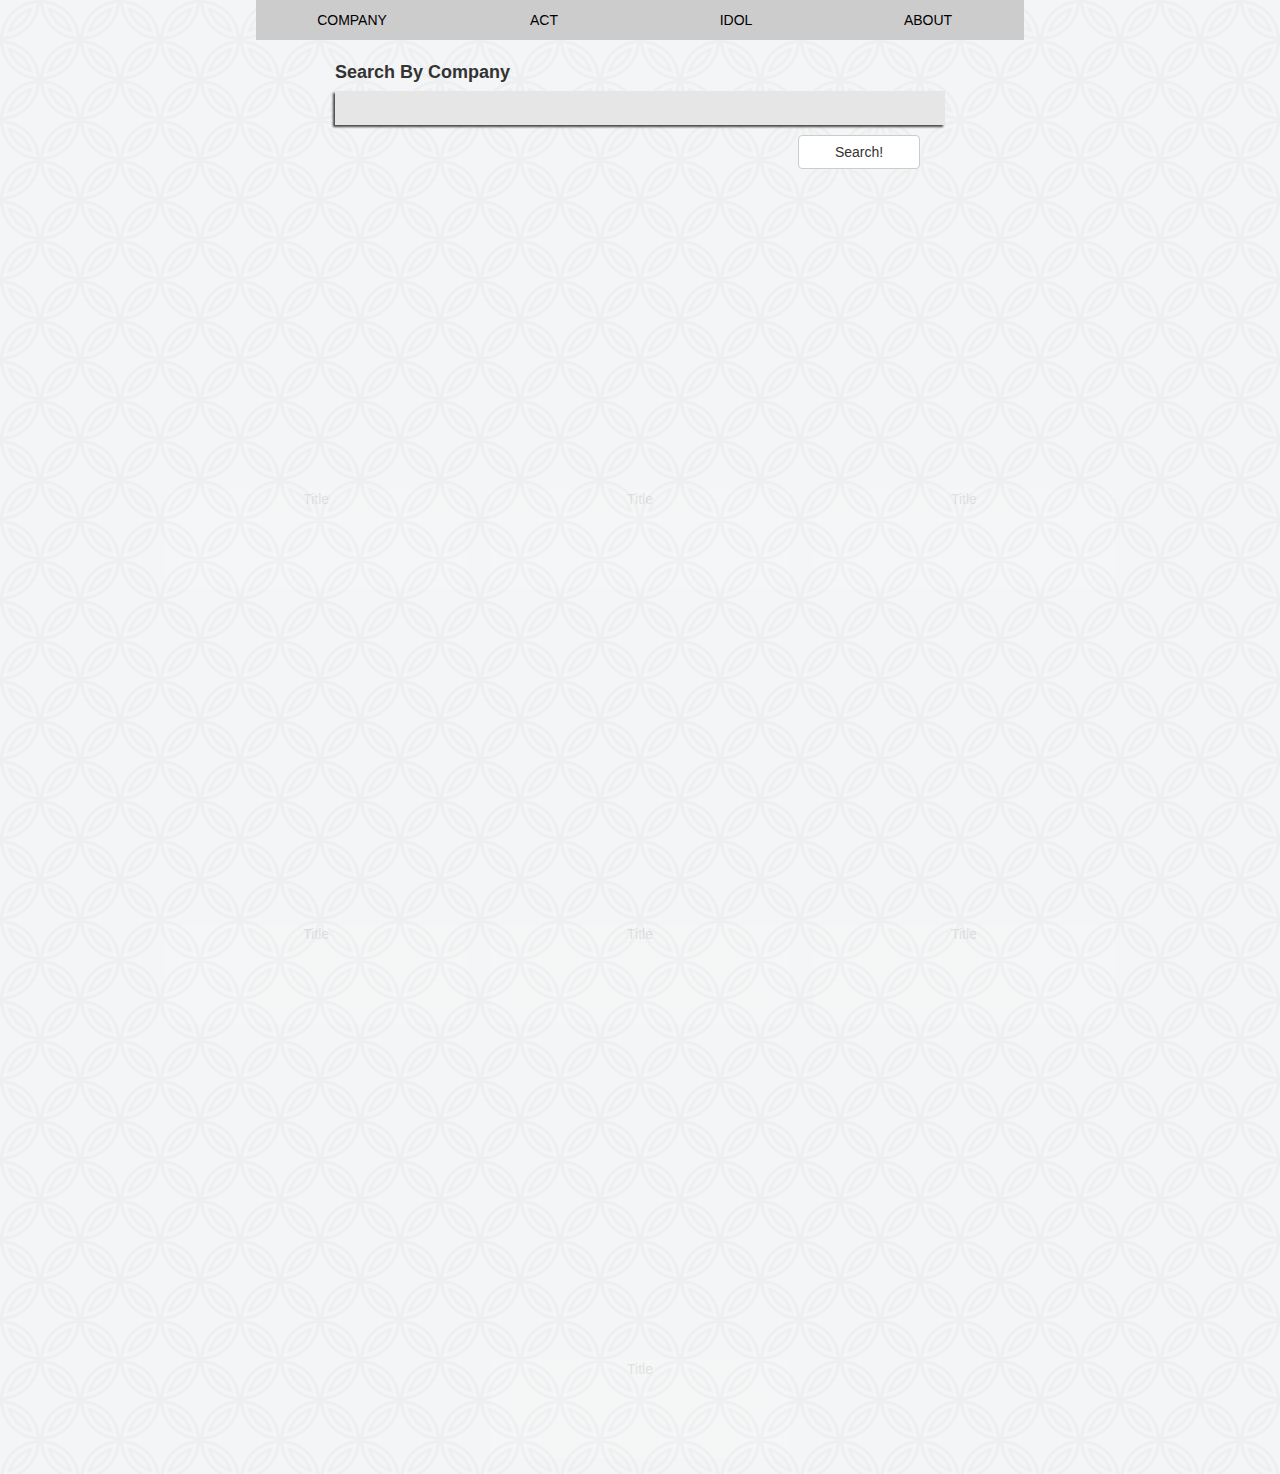
<file: index.html>
<!DOCTYPE html>
<html lang="en">
  <head>
    <title>IdolKpop</title>

    <meta charset="utf-8">
    <meta name="viewport" content="width=device-width, initial-scale=1">
    <meta name="description" content="Find Your Kpop Idol">

    <link rel="stylesheet" href="http://maxcdn.bootstrapcdn.com/bootstrap/3.3.6/css/bootstrap.min.css">
    <link rel="stylesheet" href="main.css">

    <script src="https://ajax.googleapis.com/ajax/libs/jquery/1.12.0/jquery.min.js"></script>
    <script src="http://maxcdn.bootstrapcdn.com/bootstrap/3.3.6/js/bootstrap.min.js"></script>
  </head>
  <body>
    <center>
      <nav class = "navigation_bar">
        <div class = "navigation_button" id = "company">COMPANY</div>
        <div class = "navigation_button" id = "act">ACT</div>
        <div class = "navigation_button" id = "individual">IDOL</div>
        <div class = "navigation_button" id = "about">ABOUT</div>
      </nav>
    </center>
    <div class = "container" id = "outer_container">
      <div class = "row vertical-align">
        <div class = "col-xs-12 col-sm-10 col-sm-offset-1 col-md-8 col-md-offset-2 col-lg-6 col-lg-offset-3">
          <center>
            <div class = "search_section">
              <form role = "form" class="search_form">
                <div class = "form-group">
                  <label for = "search" class = "label-align" id = "search_label">Search By Company</label>
                  <input type = "search" class = "form-control" autofocus="autofocus" id = "search_box" placeholder="🔍 Company Name" data-spy = "affix" data-offset-top = "50">
                </div>
                <button type="submit" class="btn btn-md btn-default submit-align">Search!</button>
              </form>
            </div>
          </center>
        </div>
        <div class = "col-lg-12">
          <center>
            <div class = "about_section">
              <div class = "media">
              </div>
              <div class = "information">
              </div>
            </div>
            <div class="floating_box">
              <div class="box_bottom">
                Title
              </div>
            </div>
            <div class="floating_box">
              <div class="box_bottom">
                Title
              </div>
            </div>
            <div class="floating_box">
              <div class="box_bottom">
                Title
              </div>
            </div>
            <div class="floating_box">
              <div class="box_bottom">
                Title
              </div>
            </div>
            <div class="floating_box">
              <div class="box_bottom">
                Title
              </div>
            </div>
            <div class="floating_box">
              <div class="box_bottom">
                Title
              </div>
            </div>
            <div class="floating_box">
              <div class="box_bottom">
                Title
              </div>
            </div>
          </center>
        </div>
      </div>
    </div>
  </body>

	<script>
    $(".about_section").hide()
    $(".floating_box").click(function(){
      if ($(".about_section").css('display') === 'none')
      {
        $(".about_section").show()
      }
      $("html, body").animate({ scrollTop: 80 }, 500)
    });
    $(".navigation_button").click(function(){
      $('#search_box').focus()
      var updated_text = $(this).text()[0] + $(this).text().slice(1).toLowerCase()
      label_text = "Search By " + updated_text
      placeholder_text = "🔍 "+ updated_text + " Name"
      $('#search_label').text(label_text)
      $('#search_box').attr("placeholder",placeholder_text)
      $('.about_section').slideUp();
      $("html, body").animate({ scrollTop: 0 }, 500)
    });
  </script>
</html>
</file>
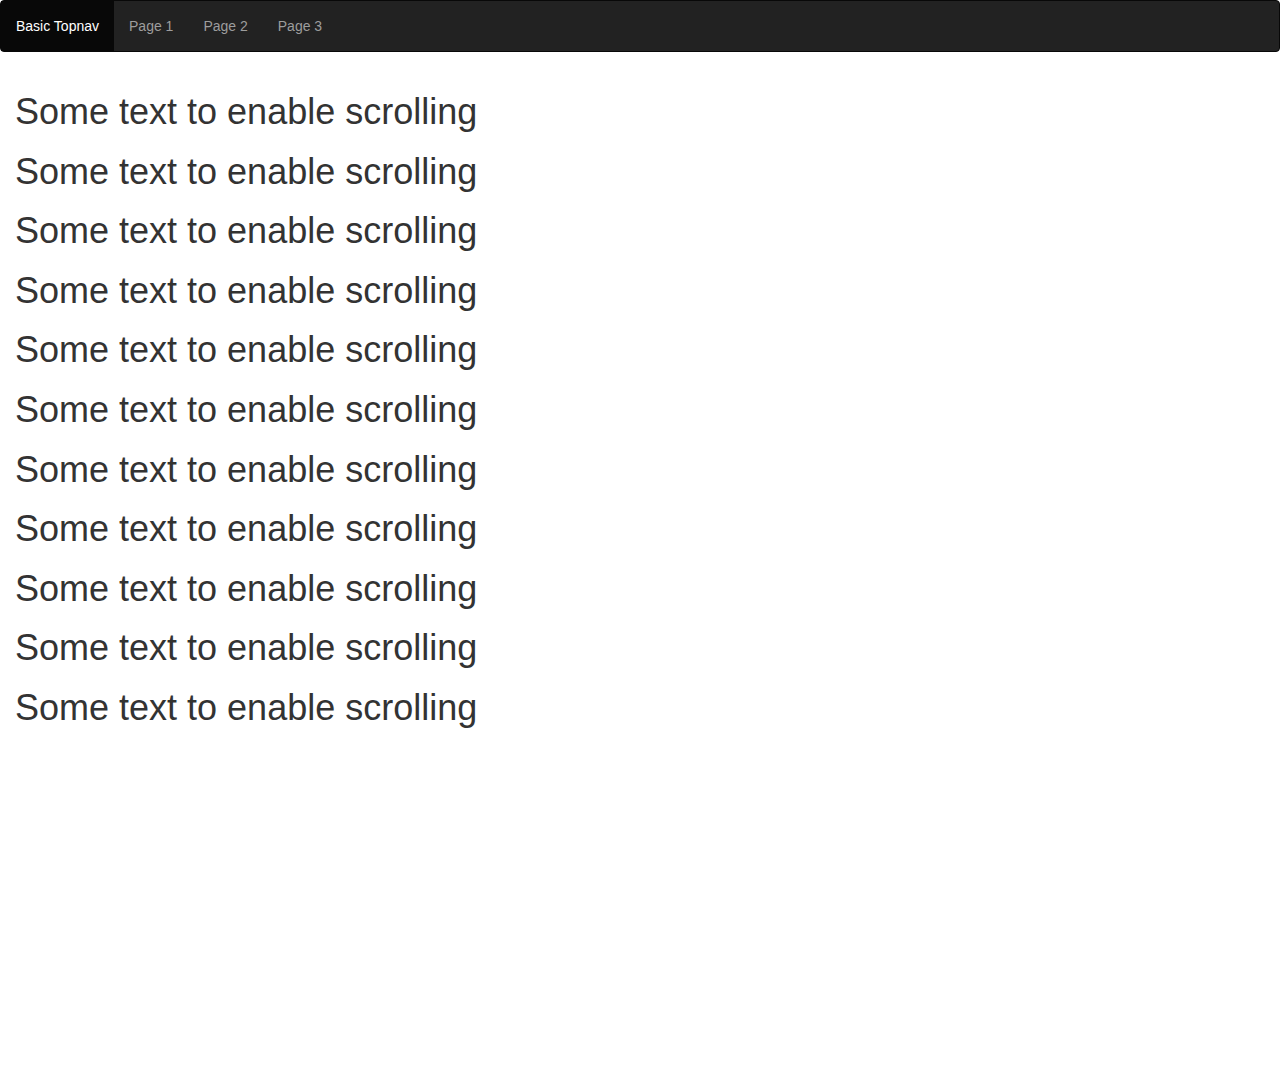
<file: affix_example.html>
<!DOCTYPE html>
<html>
<head>
  <title>Bootstrap Example</title>
  <meta charset="utf-8">
  <meta name="viewport" content="width=device-width, initial-scale=1">
  <link rel="stylesheet" href="http://maxcdn.bootstrapcdn.com/bootstrap/3.3.6/css/bootstrap.min.css">
  <script src="https://ajax.googleapis.com/ajax/libs/jquery/1.12.0/jquery.min.js"></script>
  <script src="http://maxcdn.bootstrapcdn.com/bootstrap/3.3.6/js/bootstrap.min.js"></script>
  <style>
  /* Note: Try to remove the following lines to see the effect of CSS positioning */
  .affix {
      top: 0;
      width: 100%;
  }
  </style>
</head>
<body>
<nav class="navbar navbar-inverse" data-spy="affix" data-offset-top="0">
  <ul class="nav navbar-nav">
    <li class="active"><a href="#">Basic Topnav</a></li>
    <li><a href="#">Page 1</a></li>
    <li><a href="#">Page 2</a></li>
    <li><a href="#">Page 3</a></li>
  </ul>
</nav>

<div class="container-fluid" style="height:1000px">
  <h1>Some text to enable scrolling</h1>
  <h1>Some text to enable scrolling</h1>
  <h1>Some text to enable scrolling</h1>
  <h1>Some text to enable scrolling</h1>
  <h1>Some text to enable scrolling</h1>
  <h1>Some text to enable scrolling</h1>
  <h1>Some text to enable scrolling</h1>
  <h1>Some text to enable scrolling</h1>
  <h1>Some text to enable scrolling</h1>
  <h1>Some text to enable scrolling</h1>
  <h1>Some text to enable scrolling</h1>
</div>

</body>
</html>
</file>
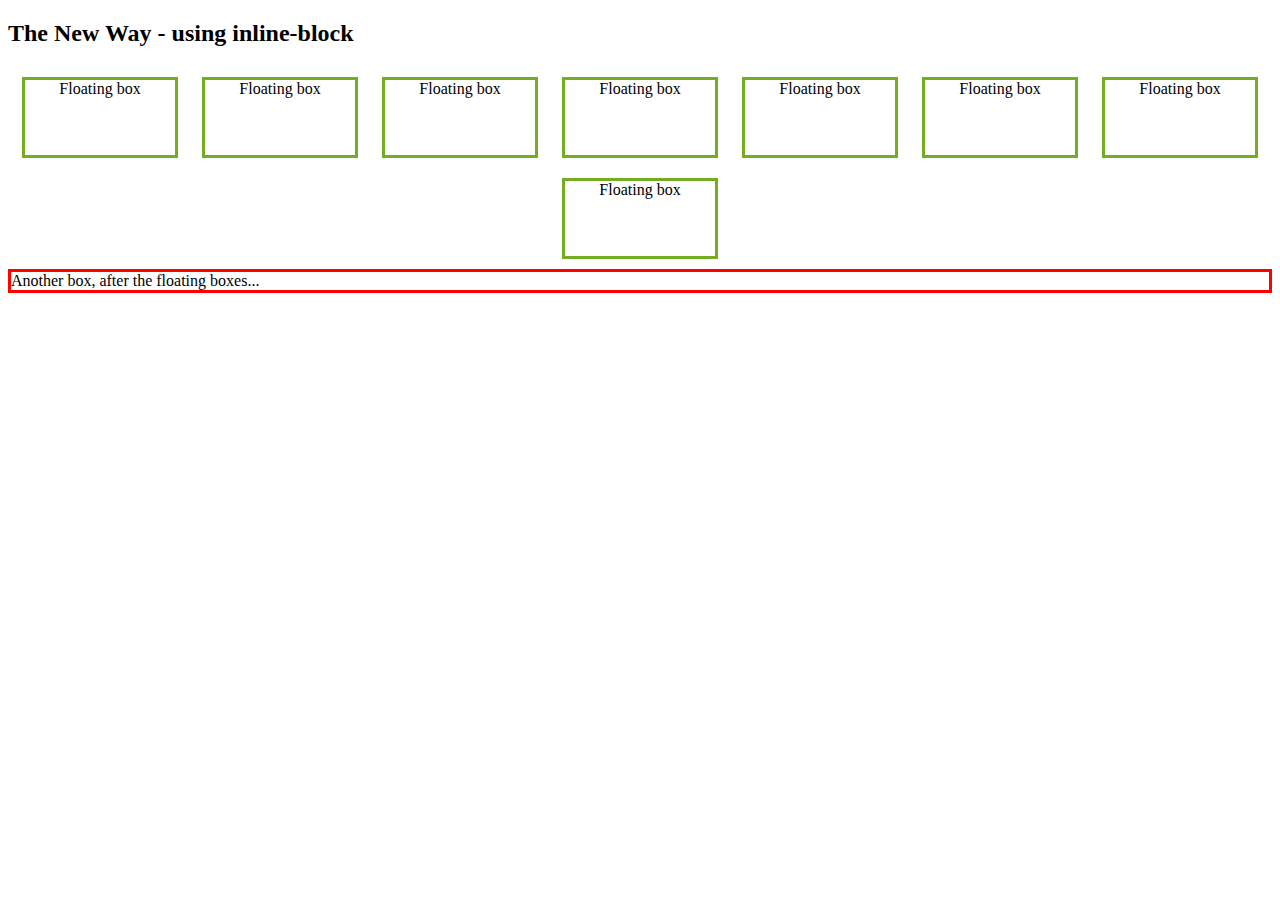
<file: floating_box_example.html>
<!DOCTYPE html>
<html>
<head>
<style>
.floating-box {
    display: inline-block;
    width: 150px;
    height: 75px;
    margin: 10px;
    border: 3px solid #73AD21;
}

.after-box {
    border: 3px solid red;
}
</style>
</head>
<body>

<h2>The New Way - using inline-block</h2>
<center>
<div class="floating-box">Floating box</div>
<div class="floating-box">Floating box</div>
<div class="floating-box">Floating box</div>
<div class="floating-box">Floating box</div>
<div class="floating-box">Floating box</div>
<div class="floating-box">Floating box</div>
<div class="floating-box">Floating box</div>
<div class="floating-box">Floating box</div>
</center>
<div class="after-box">Another box, after the floating boxes...</div>

</body>
</html>
</file>
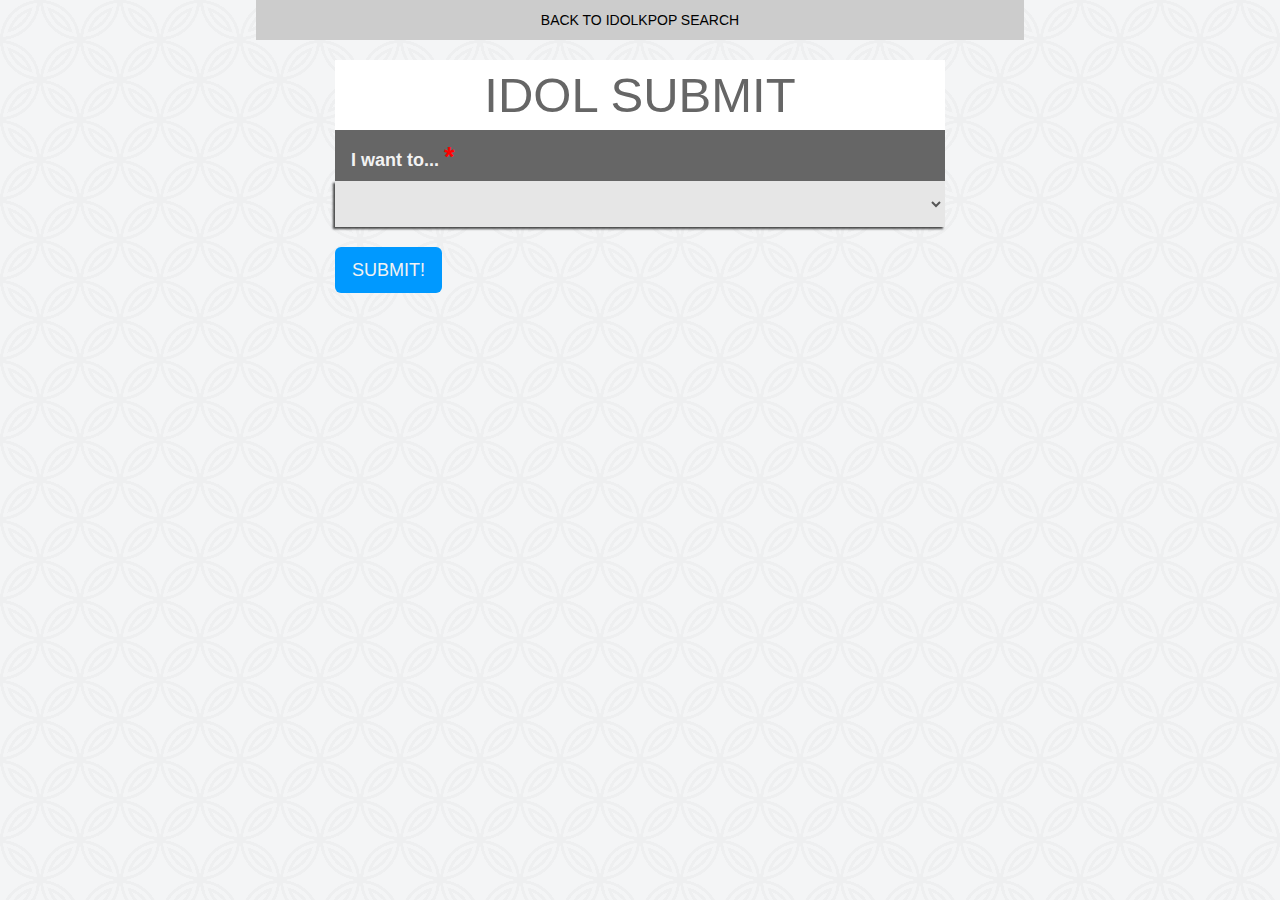
<file: submission_form.html>
<!DOCTYPE html>
<html lang="en">
  <head>
    <title>IdolKpop</title>

    <meta charset="utf-8">
    <meta name="viewport" content="width=device-width, initial-scale=1">
    <meta name="description" content="Find Your Kpop Idol">

    <link rel="stylesheet" href="http://maxcdn.bootstrapcdn.com/bootstrap/3.3.6/css/bootstrap.min.css">
    <link rel="stylesheet" href="submission.css">

    <script src="https://ajax.googleapis.com/ajax/libs/jquery/1.12.0/jquery.min.js"></script>
    <script src="http://maxcdn.bootstrapcdn.com/bootstrap/3.3.6/js/bootstrap.min.js"></script>
  </head>
  <body>
    <center>
      <nav class = "navigation_bar">
        <div class = "navigation_button" id = "company">BACK TO IDOLKPOP SEARCH</div>
      </nav>
    </center>
    <div class = "container" id = "outer_container">
      <div class = "row vertical-align">
        <div class = "col-xs-12 col-sm-10 col-sm-offset-1 col-md-8 col-md-offset-2 col-lg-6 col-lg-offset-3">
            <div class = "form_section">
              <form role = "form" class="submit_form">
                <div class = "form_title">
                  <center>
                    IDOL SUBMIT
                  </center>
                </div>
                <div class = "form-group">
                    <label for="submission_style" class="input-lg submission_style required">I want to...  </label>
                    <select class="form-control input-lg submission_style " id = "this_sub_style" name = "sub_style" autofocus="focus">
                       <option>Edit</option>
                       <option>Add</option>
                    </select>
                    <label for="submission_type" class="input-lg submission_type required">A/n...  </label>
                    <select class="form-control input-lg submission_type" id = "this_sub_type" name = "sub_type">
                       <option>Label</option>
                       <option>Act</option>
                       <option>Idol</option>
                    </select>
                    <label for = "search" class = "input-lg required searches">Search For Profile</label>
                    <input type = "search" class = "form-control input-lg required searches" id = "search_box" name = "search_box" placeholder="🔍 Profile Name to Edit">
                    <div class = "history">
                      <div class  = "added_list">

                      </div>
                      <label for = "search" class = "input-lg acts">Former Label</label>
                      <input type = "search" class = "form-control input-lg acts" id = "former_label_search" name = "former_label" placeholder="🔍 Label Name">

                      <label for = "search" class = "input-lg idols">Former Act</label>
                      <input type = "search" class = "form-control input-lg idols" id = "former_act_search" name = "former_act" placeholder="🔍 Act Name">

                      <label for = "date" class = "input-lg acts idols">Date Joined Most Current</label>
                      <input type = "date" class = "form-control input-lg idols acts" name = "joined_current" placeholder = "1995-01-25" />

                      <label for = "date" class = "input-lg acts idols">Date Left Most Current</label>
                      <input type = "date" class = "form-control input-lg idols acts" name = "left_current" placeholder = "1995-01-25" />

                      <label for = "search" class = "input-lg labels">Former Parent Label</label>
                      <input type = "search" class = "form-control input-lg labels" id = "former_parent_label_search" name = "parent_label" placeholder="🔍 Label Name">

                      <label for = "search" class = "input-lg acts">Former Parent Act</label>
                      <input type = "search" class = "form-control input-lg acts" id = "former_parent_act_search" name = "parent_act" placeholder="🔍 Act Name">

                      <label for = "date" class = "input-lg acts labels">Date Joined Current Parent</label>
                      <input type = "date" class = "form-control input-lg labels acts" name = "joined_parent" placeholder = "1995-01-25" />

                      <label for = "date" class = "input-lg acts labels">Date Left Current Parent</label>
                      <input type = "date" class = "form-control input-lg labels acts" name = "left_parent" placeholder = "1995-01-25" />
                    </div>
                    <div class = "genres">
                      <div class  = "added_list">

                      </div>
                      <label for = "search" class = "input-lg">Add Genres for Act</label>
                      <input type = "search" class = "form-control input-lg" id = "genre_search_box" name = "search_box" placeholder="🔍 Genres">
                    </div>
                    <div class = "discography">
                      <label for = "text" class = "input-lg required">Album</label>
                      <input type = "text" class = "form-control input-lg required" name = "name" id = "album_name"/>
                      <label for = "date" class = "input-lg acts labels">Released</label>
                      <input type = "date" class = "form-control input-lg" name = "release_date" placeholder = "1995-01-25" />
                      <div class  = "added_list">

                      </div>
                      <label for = "text" class = "input-lg required">Add Song</label>
                      <input type = "text" class = "form-control input-lg" name = "name" id = "song_name"/>
                    </div>
                    <div class = "submission panel-group" id = "accordion">
                      <div class = "basic_info panel panel-default">
                        <div class="panel-heading">
                          <h3 class = "panel-title" data-toggle="collapse" data-parent="#accordion" href="#collapse1" >Basic Information</h3>
                        </div>
                        <div id="collapse1" class="panel-collapse collapse">
                          <label for = "text" class = "input-lg name all_types required">Name</label>
                          <input type = "text" class = "form-control input-lg name all_types required" name = "name" />

                          <label for = "text" class = "input-lg labels">Full Name</label>
                          <input type = "text" class = "form-control input-lg labels" name = "full_name" />

                          <label for = "text" class = "input-lg acts">Nickname</label>
                          <input type = "text" class = "form-control input-lg acts" name = "nickname" />

                          <label for = "text" class = "input-lg idols">Stage Name</label>
                          <input type = "text" class = "form-control input-lg idols" name = "stage_name" />

                          <label for = "text" class = "input-lg all_types">Korean Name</label>
                          <input type = "text" class = "form-control input-lg all_types" name = "korean_name" placeholder = "한국어" />

                          <label for = "search" class = "input-lg acts required">Most Current Label</label>
                          <input type = "search" class = "form-control input-lg acts required" id = "label_search" name = "label" placeholder="🔍 Label Name">

                          <label for = "search" class = "input-lg idols required">Most Current Act</label>
                          <input type = "search" class = "form-control input-lg idols required" id = "act_search" name = "act" placeholder="🔍 Act Name">

                          <label for = "date" class = "input-lg idols acts">Date Joined Most Current</label>
                          <input type = "date" class = "form-control input-lg idols acts" name = "joined_current" placeholder = "1995-01-25" />

                          <label for = "date" class = "input-lg acts idols">Date Left Most Current</label>
                          <input type = "date" class = "form-control input-lg idols acts" name = "left_current" placeholder = "1995-01-25" />

                          <label for = "search" class = "input-lg labels">Most Current Parent Label</label>
                          <input type = "search" class = "form-control input-lg labels" id = "parent_label_search" name = "parent_label" placeholder="🔍 Label Name">

                          <label for = "search" class = "input-lg acts">Most Current Parent Act</label>
                          <input type = "search" class = "form-control input-lg acts" id = "parent_act_search" name = "parent_act" placeholder="🔍 Act Name">

                          <label for = "date" class = "input-lg acts labels">Date Joined Current Parent</label>
                          <input type = "date" class = "form-control input-lg labels acts" name = "joined_parent" placeholder = "1995-01-25" />

                          <label for = "date" class = "input-lg acts labels">Date Left Current Parent</label>
                          <input type = "date" class = "form-control input-lg labels acts" name = "left_parent" placeholder = "1995-01-25" />

                          <label for = "date" class = "input-lg acts labels">Founded</label>
                          <input type = "date" class = "form-control input-lg labels acts" name = "founded" placeholder = "1995-01-25" />

                          <label for = "date" class = "input-lg idols">Birthday</label>
                          <input type = "date" class = "form-control input-lg idols" name = "birthday" placeholder = "1995-01-25" />

                          <label for = "date" class = "input-lg labels">Ended</label>
                          <input type = "date" class = "form-control input-lg labels" name = "ended" placeholder = "1998-03-15" />

                          <label for = "text" class = "input-lg labels">Owner</label>
                          <input type = "text" class = "form-control input-lg labels" name = "owner" />

                          <label for = "text" class = "input-lg acts">Manager</label>
                          <input type = "text" class = "form-control input-lg acts" name = "manager" />

                          <label for = "date" class = "input-lg acts">Disbanded</label>
                          <input type = "date" class = "form-control input-lg acts" name = "disbanded" placeholder = "1998-03-15" />

                          <label for = "date" class = "input-lg idols">Death</label>
                          <input type = "date" class = "form-control input-lg idols" name = "death" placeholder = "1998-03-15" />

                          <label for = "text" class = "input-lg acts">Fandom Name</label>
                          <input type = "text" class = "form-control input-lg acts" name = "fandom_name">

                          <label for = "text" class = "input-lg idols">Group Role</label>
                          <input type = "text" class = "form-control input-lg idols" name = "group_role" placeholder = "Lead Singer">
                        </div>
                      </div>
                      <div class = "links panel panel-default">
                        <div class="panel-heading">
                            <h3 class = "panel-title" data-toggle="collapse" data-parent="#accordion" href="#collapse2">Websites/Links</h3>
                        </div>
                        <div id="collapse2" class="panel-collapse collapse">
                          <label for = "url" class = "input-lg all_types all_types">Official Site</label>
                          <input type = "url" class = "form-control input-lg all_types" name = "official_site" placeholder = "https://example.com" />

                          <label for = "url" class = "input-lg all_types all_types">Youtube Site</label>
                          <input type = "url" class = "form-control input-lg all_types" name = "youtube_site" placeholder = "https://youtube.com/user/username" />

                          <label for = "url" class = "input-lg all_types all_types">Instagram Site</label>
                          <input type = "url" class = "form-control input-lg all_types" name = "instagram_site" placeholder = "https://www.instagram.com/username" />

                          <label for = "url" class = "input-lg all_types all_types">Twitter Site</label>
                          <input type = "url" class = "form-control input-lg all_types" name = "twitter_site" placeholder = "https://www.twitter.com/@username" />

                          <label for = "url" class = "input-lg all_types all_types">Facebook Site</label>
                          <input type = "url" class = "form-control input-lg all_types" name = "facebook_site" placeholder = "https://www.facebook.com/username" />

                          <label for = "url" class = "input-lg all_types all_types">Weibo Site</label>
                          <input type = "url" class = "form-control input-lg all_types" name = "weibo_site" placeholder = "https://www.weibo.com/username" />

                          <label for = "url" class = "input-lg all_types all_types">Daum Site</label>
                          <input type = "url" class = "form-control input-lg all_types" name = "daum_site" placeholder = "https://daum.com/username" />

                          <label for = "url" class = "input-lg all_types all_types">RSS Feed</label>
                          <input type = "url" class = "form-control input-lg all_types" name = "rss_feed" placeholder = "https://google.com/something.rss" />

                          <label for = "url" class = "input-lg labels labels">Audition Site</label>
                          <input type = "url" class = "form-control input-lg labels" name = "audition_site" placeholder = "https://example.com/auditions" />

                          <label for = "url" class = "input-lg all_types all_types">Wikipedia Site</label>
                          <input type = "url" class = "form-control input-lg all_types" name = "wikipedia_site" placeholder = "https://en.wikipedia.org/wiki/title" />

                          <label for = "url" class = "input-lg all_types all_types">Introduction Video</label>
                          <input type = "url" class = "form-control input-lg all_types" name = "introduction_video" placeholder = "https://youtube.com/link" />
                        </div>
                      </div>
                      <div class = "location panel panel-default">
                        <div class="panel-heading">
                            <h3 class = "panel-title" data-toggle="collapse" data-parent="#accordion" href="#collapse3" >Location</h3>
                        </div>
                        <div id="collapse3" class="panel-collapse collapse">
                          <label for = "text" class = "input-lg idols">Birth City</label>
                          <input type = "text" class = "form-control input-lg idols" name = "birth_city" placeholder = "Seoul">

                          <label for = "text" class = "input-lg idols">Birth Country</label>
                          <input type = "text" class = "form-control input-lg idols" name = "birth_country" placeholder = "South Korea">

                          <label for = "text" class = "input-lg labels">Building Number</label>
                          <input type = "text" class = "form-control input-lg labels" name = "house_number" placeholder = "30-16" />

                          <label for = "text" class = "input-lg labels">Dong</label>
                          <input type = "text" class = "form-control input-lg labels" name = "dong" placeholder = "Nonhyeon-dong" />

                          <label for = "text" class = "input-lg labels">City</label>
                          <input type = "text" class = "form-control input-lg labels" name = "city" placeholder = "Gangnam-gu" />

                          <label for = "text" class = "input-lg labels">Metropolitan</label>
                          <input type = "text" class = "form-control input-lg labels" name = "metropolitan" placeholder = "Seoul" />

                          <label for = "text" class = "input-lg labels">Country</label>
                          <input type = "text" class = "form-control input-lg labels" name = "country" placeholder = "South Korea" />
                        </div>
                      </div>
                      <div class = "other_info panel panel-default">
                        <div class="panel-heading">
                            <h3 class = "panel-title" data-toggle="collapse" data-parent="#accordion" href="#collapse4" >Other Information</h3>
                        </div>
                        <div id="collapse4" class="panel-collapse collapse">
                          <label for = "text" class = "input-lg acts">Official Color</label>
                          <input type = "text" class = "form-control input-lg acts" name = "official_color">

                          <label for = "text" class = "input-lg labels">Slogan</label>
                          <input type = "text" class = "form-control input-lg labels" name = "slogan" />

                          <label for="company_type" class="input-lg labels">Company Type</label>
                          <select class="form-control input-lg labels" name="company_type">
                             <option>Public</option>
                             <option>Private</option>
                          </select>

                          <label for = "text" class = "input-lg labels">Revenue ($USD)</label>
                          <input type = "text" class = "form-control input-lg labels" name = "revenue" placeholder = "1000000"/>

                          <label for = "text" class = "input-lg labels">Net Income ($USD)</label>
                          <input type = "text" class = "form-control input-lg labels" name = "net_income" placeholder = "500000" />

                          <label for="blood_type" class="input-lg idols">Blood Type</label>
                          <select class="form-control input-lg idols" name="blood_type">
                             <option></option>
                             <option>O</option>
                             <option>A</option>
                             <option>B</option>
                             <option>AB</option>
                          </select>

                          <label for="gender" class="input-lg acts idols">Gender</label>
                          <select class="form-control input-lg idols acts" name="gender">
                             <option></option>
                             <option>Male</option>
                             <option>Female</option>
                             <option>Other</option>
                          </select>
                          <label for="synopsis" class="input-lg all_types">Synopsis</label>
                          <textarea class="form-control input-lg all_types" rows="5" name="synopsis"></textarea>
                        </div>
                      </div>
                      <input type="button" class="btn btn-lg submit_button all_types" id = "submit_button" value="SUBMIT!">
                      <input type="button" class="btn btn-lg continue_button all_types" id = "continue_button" value="CONTINUE">
                    </div>
                </div>
              </form>
            </div>
        </div>
      </div>
    </div>
  </body>
	<script>
    var adding_act = false
    $("#continue_button").hide()
    $(".searches").hide()
    $(".submission").find('.panel').hide()
    $(".submission_type").hide()
    $(".history").hide()
    $(".genres").hide()
    $(".discography").hide()
    $("select").val("")
    $("#this_sub_style").change(function(){
      if ($("#this_sub_style option:selected").text() != "Choose one"){
        $(".submission").find('.panel').slideUp()
        $("#this_sub_type").val("")
        $(".searches").slideUp()
        $(".submission_type").slideDown()
      }
      else{
        $(".submission_type").slideUp()
        $(".searches").slideUp()
        $(".submission").children().slideUp()
      }
    });
    $("#this_sub_type").change(function(){
      if ($("#this_sub_type option:selected").text() != "Choose one"){
        $(".submission").find('.panel').slideDown()
        if ($("#this_sub_style option:selected").text() === "Edit"){
          $(".searches").slideDown()
        }
        else{
          $('.name').slideDown()
        }
        $('.submission').find('.collapse').children().slideUp()
        $('.submission').find('.panel').find('.all_types').slideDown();
        if ($("#this_sub_type option:selected").text() === "Idol"){
          $('.submission').find('.panel').find('.idols').slideDown();
        }
        if ($("#this_sub_type option:selected").text() === "Act"){
          $('.submission').find('.panel').find('.acts').slideDown();
        }
        if ($("#this_sub_type option:selected").text() === "Label"){
          $('.submission').find('.panel').find('.labels').slideDown();
        }
      }
      else{
        $(".searches").slideUp()
        $(".submission").children().slideUp()
      }
    });
    $('.submit_form').on('submit', function(e){
      e.defaultPrevented;
    });
    $('.panel').on('click', function(){
      console.log("test");
      $("html, body").animate({ scrollTop: 285 }, 500)
    });
    $('#submit_button').on('click', function (e) {
         e.defaultPrevented;
         var required_filled = true;
         $('.required:input:visible').each(function(){
           if (!$(this).val())
           {
             $(this).css("background-color","#ffcccc")
             $("html, body").animate({ scrollTop: 0 }, 500)
             required_filled = false;
           }
           else{
             $(this).css("background-color","#e6e6e6")
           }
         });
         if (required_filled === false)
         {
           return;
         }
         if ($('#this_sub_type').val() === "act")
         {
           adding_act = true
         }
         var ser_data = ''
         if ($("#this_sub_type option:selected").text() === "Idol"){
           var ser_data = $('.submit_form').find('.all_types, .idols').serialize()
         }
         if ($("#this_sub_type option:selected").text() === "Act"){
           var ser_data = $('.submit_form').find('.all_types, .acts').serialize()
         }
         if ($("#this_sub_type option:selected").text() === "Label"){
           var ser_data = $('.submit_form').find('.all_types, .labels').serialize()
         }
         console.log(ser_data)
         $.ajax({
           type: 'post',
           url: 'insert.php',
           data: ser_data,
           success: function (data) {
             alert(data);
           }
         });
         $(".searches").hide()
         $(".submission").children().hide()
         $(".submission_type").hide()
         $("select").val("")
         if (adding_act === true)
         {
           $(".genres").slideDown()
         }
       });

  </script>
</html>
</file>
<file: main.css>
html, body {
	background-image:url("background.png");
	height:100%;
}
.affix{
	width:100%;
	max-width:768px;
	left:50%;
	margin-top:-20px;
  transform: translateX(-50%);
	z-index:2;
}
.navigation_bar{
	position:fixed;
	width:100%;
	max-width:768px;
	height:40px;
	top:0;
	z-index:3;
	left:50%;
  transform: translateX(-50%);
}
.navigation_button{
	width:25%;
	box-sizing:border-box;
	height:100%;
	float:left;
	background-color:#cccccc;
	color:black;
	padding-top:10px;
	font-size:1em;
	-webkit-touch-callout: none;
	-webkit-user-select: none;
	-khtml-user-select: none;
	-moz-user-select: none;
	-ms-user-select: none;
	user-select: none;
	cursor: default;
}
.navigation_button:hover{
	background-color:#f2f2f2;
	border-bottom-color:#0099ff;
	border-bottom-style:solid;
	border-bottom-width:5px;
	box-shadow: -2px 2px 2px 0px rgba(0,0,0,0.70);
	font-size:1.075em;
}
.navigation_button:active{
	background-color:#666666;
	font-size:1em;
	box-shadow: none;
}
.search_section{
	width:100%;
	margin-top: 60px;
}
.about_section{
	margin-top:50px;
	width:100%;
	height:500px;
	background-color:black;
	min-width:320px;
}
.media{
	width:60%;
	min-width: 320px;
	height: 100%;
	background-color: black;
	float:left;
}
.information{
	width:40%;
	min-width: 320px;
	height: 100%;
	background-color: #1a1a1a;
	float:left;
}
.container {
	height:100%;
	margin: 0 auto;
  width: 100%;
}
.form-control {
	float:left;
	background-color:#e6e6e6;
	border-color:#e6e6e6;
	border-radius:0px;
	box-shadow:none;
}
.form-control:focus{
	background-color:#e6e6e6;
	border-color:#e6e6e6;
	box-shadow: -2px 2px 2px 0px rgba(0,0,0,0.70);
	font-size:1em;
}
.form-control:focus::-webkit-input-placeholder { color:transparent; }
.form-control:focus:-moz-placeholder { color:transparent; } /* FF 4-18 */
.form-control:focus::-moz-placeholder { color:transparent; } /* FF 19+ */
.form-control:focus:-ms-input-placeholder { color:transparent; } /* IE 10+ */

.label-align {
	float:left;
	font-size:18px;
}
.link-align {
	float:left;
}
.submit-align {
	margin-top: 10px;
	float:right;
	margin-right:25px;
	width:20%;
	min-width:100px;
}
.outside{
	width:100%;
	margin:0 auto;
}
.floating_box {
		position:relative;
    display: inline-block;
    width: 300px;
    height: 400px;
		margin: 10px;
		margin-top:20px;
		z-index:1;
}
.floating_box:hover {
	background-color:#f2f2f2;
	box-sizing:border-box;
	border: 3px solid #0099ff;
}
.box_bottom{
	width:100%;
	height:100px;
	opacity:10%;
	background-color:white;
	bottom:0;
	position:absolute;
}
</file>
<file: submission.css>
html, body {
	background-image:url("background.png");
	height:100%;
}
.navigation_bar{
	position:fixed;
	width:100%;
	max-width:768px;
	height:40px;
	top:0;
	z-index:3;
	left:50%;
  transform: translateX(-50%);
}
.navigation_button{
	width:100%;
	box-sizing:border-box;
	height:100%;
	float:left;
	background-color:#cccccc;
	color:black;
	padding-top:10px;
	font-size:1em;
	-webkit-touch-callout: none;
	-webkit-user-select: none;
	-khtml-user-select: none;
	-moz-user-select: none;
	-ms-user-select: none;
	user-select: none;
	cursor: default;
}
.navigation_button:hover{
	background-color:#f2f2f2;
	border-bottom-color:#0099ff;
	border-bottom-style:solid;
	border-bottom-width:5px;
	box-shadow: -2px 2px 2px 0px rgba(0,0,0,0.70);
	font-size:1.075em;
}
.navigation_button:active{
	background-color:#666666;
	font-size:1em;
	box-shadow: none;
}
.container {
	height:100%;
	margin: 0 auto;
  width: 100%;
}
.form_section{
  height: 100%;
  width:100%;
  background-color: #666666;
  margin-top: 60px;
}
.form_title{
  height: auto;
	width:100%;
	font-size:3.5em;
	color:#666666;
	background-color:white;
}
.form-group{
	width:100%;
	height:auto;
	color:#f2f2f2;
	background-color: #666666;
}
.form-control {
	background-color:#e6e6e6;
	border-color:#e6e6e6;
	border-radius:0px;
	box-shadow:none;
}
.form-control:focus{
	background-color:#e6e6e6;
	border-color:#e6e6e6;
	box-shadow: -2px 2px 2px 0px rgba(0,0,0,0.70);
	font-size:1em;
}
.panel{
	background-color: #666666;
}
.required:after{
   content:"*";
   color:red;
	 font-size:1.5em;
}
.panel-default > .panel-heading{
	height:auto;
	color:white;
	background-color:#333333;
	border-radius: 0px;
	-webkit-touch-callout: none;
	-webkit-user-select: none;
	-khtml-user-select: none;
	-moz-user-select: none;
	-ms-user-select: none;
	user-select: none;
	cursor: default;
}
.panel-default > .panel-heading:hover{
	color:#cccccc;
}
h3.panel-title{
	font-size:1.75em;
	margin:auto;
}
h3.panel-title:hover{
	cursor: context-menu;
}
option{
	height:auto;
	font-size:1.5em;
	box-sizing:border-box;
	border-bottom-style:solid;
	border-bottom-width:1px;
}
.form-control:focus::-webkit-input-placeholder { color:transparent; }
.form-control:focus:-moz-placeholder { color:transparent; } /* FF 4-18 */
.form-control:focus::-moz-placeholder { color:transparent; } /* FF 19+ */
.form-control:focus:-ms-input-placeholder { color:transparent; } /* IE 10+ */

.submit_button{
	margin-top: 20px;
	margin-bottom: 20px;
	background-color: #0099ff;
	position:absolute;
	float:left;
}

.continue_button{
	margin-top: 20px;
	margin-bottom: 20px;
	background-color: #0099ff;
	float:right;
}
</file>
